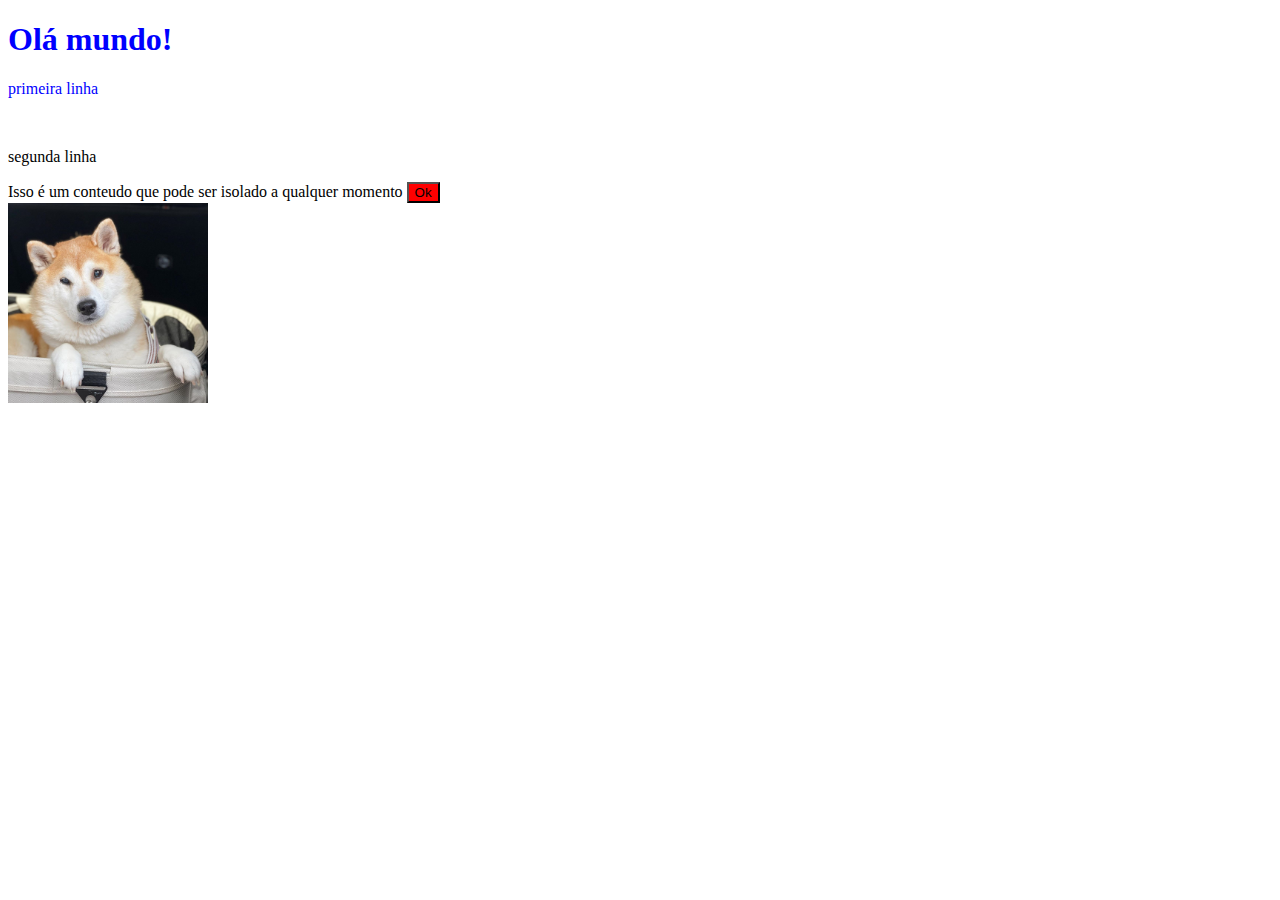
<file: index.html>
<!DOCTYPE html>
<html>
    <head>
        <title>Olá</title>
        <style>
            .primeiro-paragrafo{
                color: blue;
            }
        </style>
        
    </head>
    <body>
        <!-- comentario -->
        <h1  class="primeiro-paragrafo">Olá mundo!</h1> <!-- heading 1-->
        <p class="primeiro-paragrafo">primeira linha</p> <!--paragraph -->
        <br><!--break return -->
        <p>segunda linha</p>
        <div><!-- divisor -->
            Isso é um conteudo que pode ser isolado a qualquer momento
            <button style="background-color:red" onclick="alert('Meu primeiro JS')">Ok</button> <!-- background-color (cor de fundo) onclick (ao clicar) (aviso, sempre colocar os () pra identificar a função e dentro do () colocar a mensagem (identificar texto) entre aspas simples 'texto aqui')-->
        </div> 
        <img 
            src="imagem.jpg" 
            alt="cachorro dentro do cesto" 
            width="200px"
        /> 
            <!-- scr= source (origem) alt= alternative (alternativo) ou seja, quando não carregar a src aparece a alt -->
            <!--widht (largua) height (altura)-->
            <!--pixel (unidade de medida do navegador)-->
               
            </body>
</html>
</file>
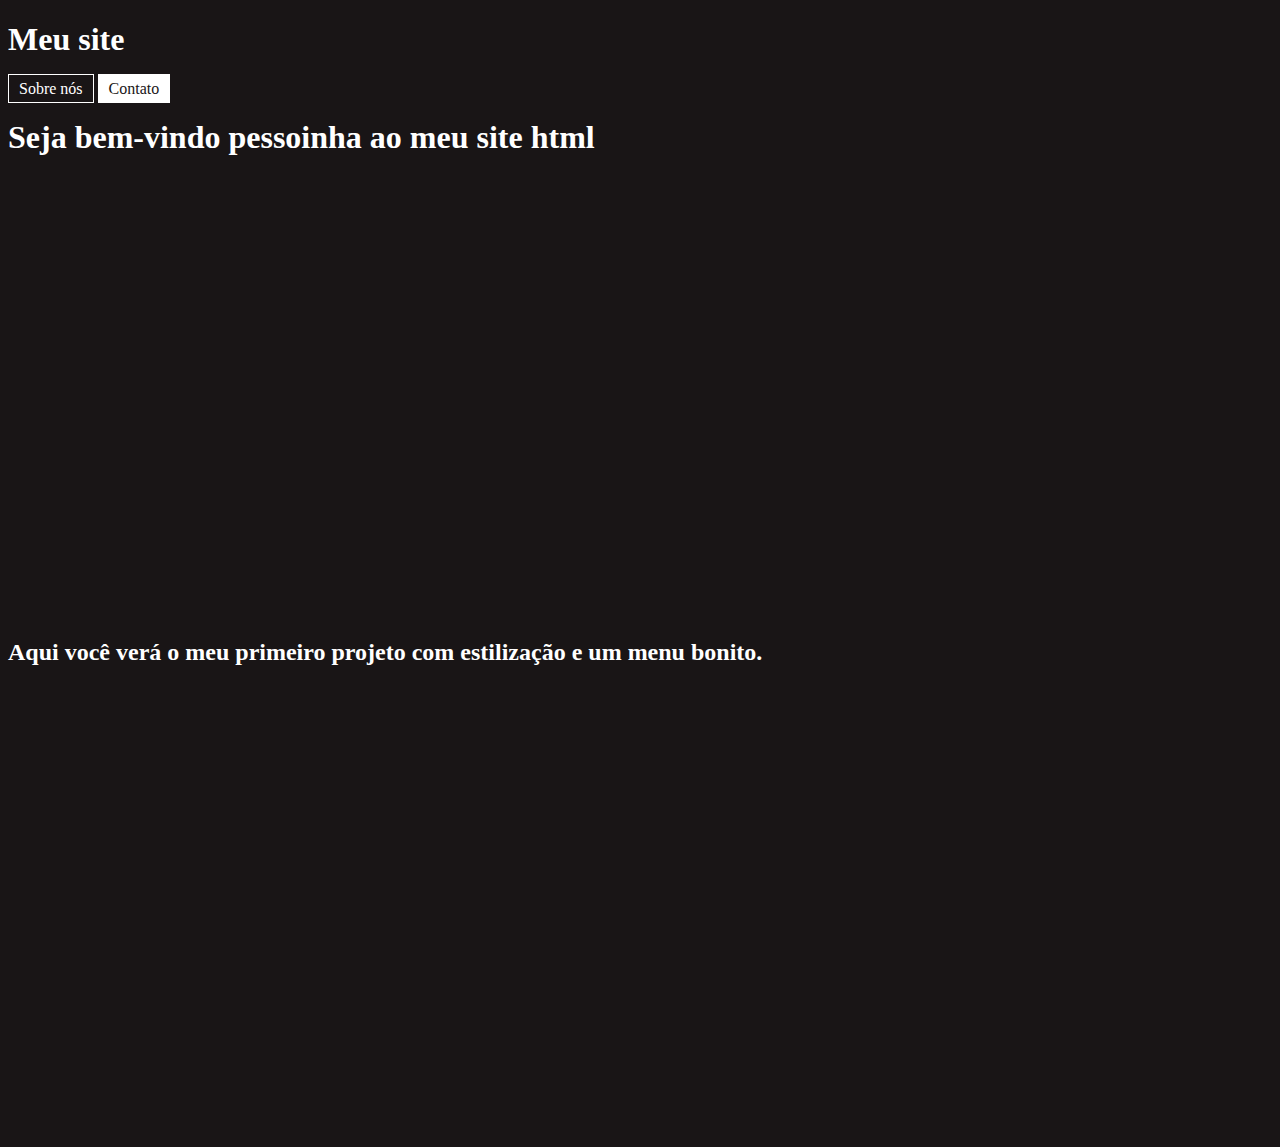
<file: JS/index.html>
<!DOCTYPE html>
<html lang="pt-BR">
<head>
    <meta charset="UTF-8">
       <title>Meu site</title>
       <link rel="stylesheet" href="estilo.css">
       
</head>
<body>
    <header> <!--cabeçalho-->
        <h1>Meu site</h1>
        <nav> <!--navegador/menu-->
                            
             <!-- <a> ancora (fazer link entre o meu site e outro site)
            target (onde o navegador deve ser carregado). BLANK (abrir em nova aba)-->
        <a id="menu-sobre" class="item-menu" href="#sobre-nos">Sobre nós</a>
        <a id="menu-contato" class="item-menu item-ativo" href="#contato">Contato</a>

        <!-- ou assim pra ir pra abri outra pagina ao clicar
              <a class="item-menu" href="sobre-nos.html">Sobre nós</a>
        <a class="item-menu" href="contato.html">Contato</a> -->
        </nav>
    </header>
    <section id="sobre-nos">
        <h1>
            Seja bem-vindo pessoinha ao meu site html  
        </h1>
    </section>
   <section id="contato">
        <h2 class="item-menu">
        Aqui você verá o meu primeiro projeto com estilização e um menu bonito.
         </h2>
   </section>
   <script type="text/javascript">
        const menus = document.querySelectorAll('a.item-menu');

   menus.forEach(function(menu) {
        menu.addEventListener('click', function(event){
            event.preventDefault() //impede o comportamento padrao do link
            //remover aclass "item-ativo"
            menus.forEach(function(item){
                item.classList.remove('item-ativo');
            })

            menu.classList.add('item-ativo');
            
        })
   })

  
</script>
</body>
</html>
</file>
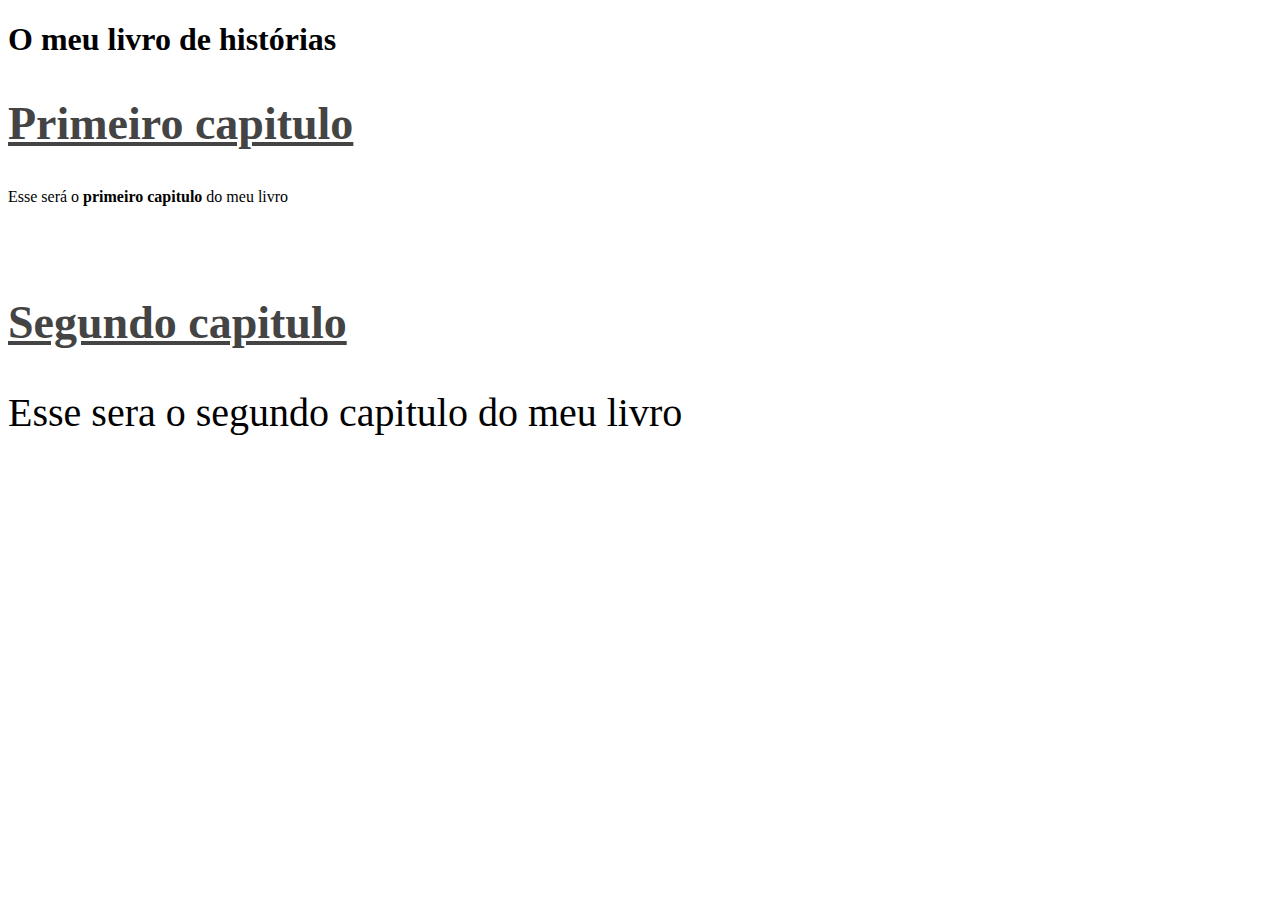
<file: JS/aula2.html>
<!DOCTYPE html>
<html lang="pt-BR">
<head>
    <meta charset="UTF-8">
    <meta name="viewport" content="width=device-width, initial-scale=1.0">
    <link href="aula2.css" rel="stylesheet"> <!-- link para conectar com o css / stylesheet (estilo da folha) -->
    <title>Document</title>
    
</head>
<body>
    <h1>O meu livro de histórias</h1>
    <h2>Primeiro capitulo</h2>
    <p>Esse será o <b>primeiro capitulo</b> do meu livro</p>
    <!-- b -> bold (negrito)-->
    <!-- strong-> (negrito) usar para acessibilidade, quando o leitor de texto ler a palavra terá maior enfase-->
    <!-- i -> italico -->
    <!-- em -> (italico) usar para acessibilidade, quando o leitor de texto ler a palavra terá maior enfase-->
    <br/>
    <br/>
    <h2>Segundo capitulo</h2>
    <p class="fonte-40px">Esse sera o segundo capitulo do meu livro</p>
    
    
    
    <!--comentario HTML-->
</body>
</html>
</file>
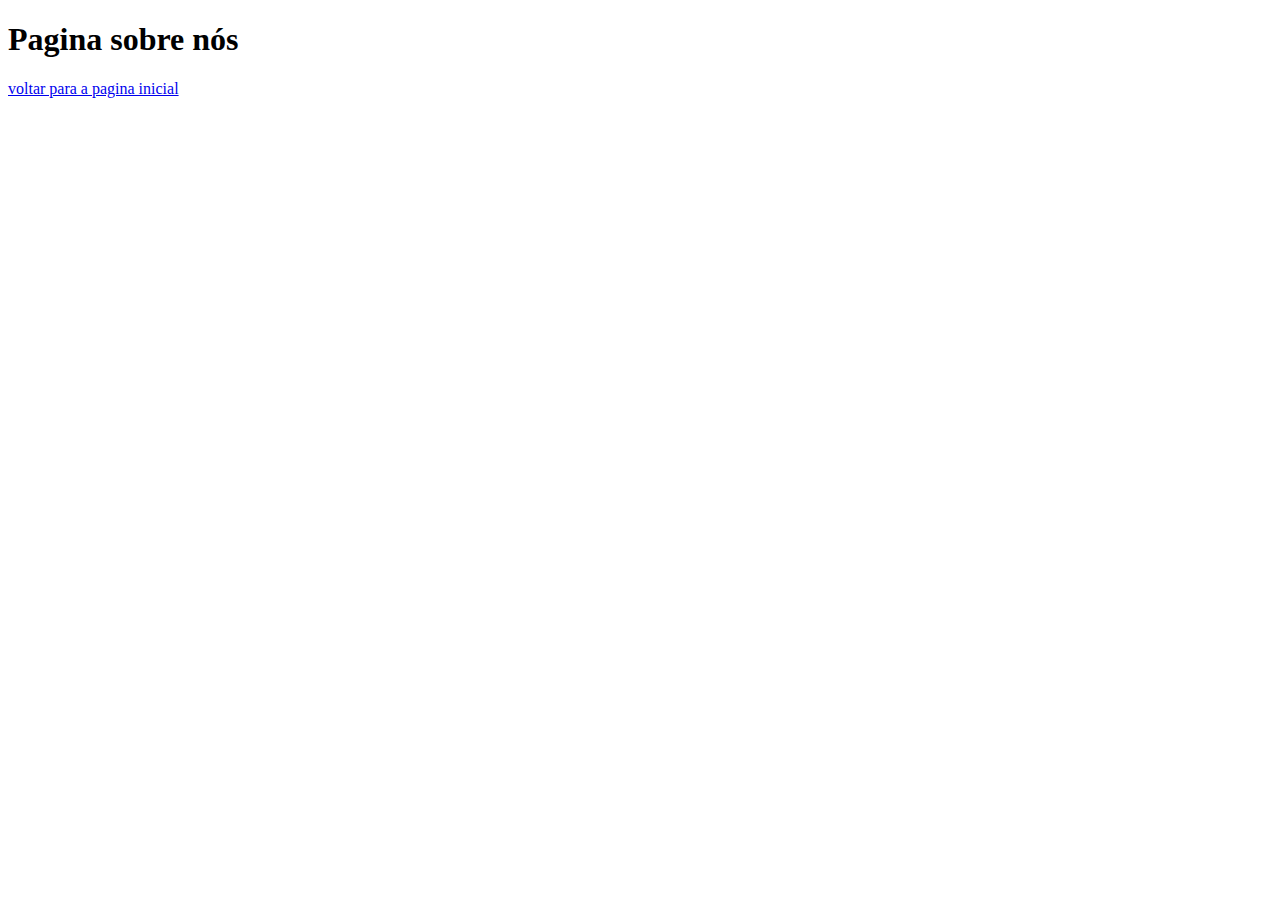
<file: JS/sobre-nos.html>
<!DOCTYPE html>
<html lang="pt-BR">
<head>
    <meta charset="UTF-8">
        <title>Meu site</title>
</head>
<body>
    <h1>Pagina sobre nós</h1>
    <a href="index.html"> voltar para a pagina inicial</a>
</body>
</html>
</file>
<file: JS/estilo.css>
:root{
    --cor-preto:#191516;
    --cor-branco:#fff;
    --cor-vinho: #a60067;
    --cor-azul-duvidoso: #6153cc;
    --cor-azul-clarin: #e5f4e3;
}

body{
    background-color: var(--cor-preto);
    color: var(--cor-branco);
}

/*
.item-menu{
    color: var(--cor-vinho)

    :link (como quer que veja o link)
    :active (momento em que clica no link)
    :visited (depois que visita)
    :hover (qnd passa o mouse em cima)
}
*/

header nav a.item-menu{
    color:var(--cor-branco);
    text-decoration: none;
    border: var(--cor-branco) 1px solid;
    padding: 5px 10px; /*espacamento interno*/
}

header nav a.item-menu:hover {
    background-color: var(--cor-branco);
    color: var(--cor-preto);
}

header nav a.item-menu.item-ativo {
    background-color: var(--cor-branco);
    color: var(--cor-preto);
}

section{
    min-height: 500px; /*minimo de altura*/
}
</file>
<file: JS/aula2.css>
body{
    background-color: #fff; /*cor do plano de fundo*/
    color: #000; /*cor do texto*/
}
h2{ 
    color: #444;
    font-size: 46px; /*tamanho da fonte*/
    text-decoration:underline; /* decoração do texto (sublinhado, etc) */    
}
.fonte-40px{
    font-size: 40px;

}



/*
 TEXT-ALIGN: (alinhar texto)
    -center (centralizado)
    -justify (justificado)

 FONT-WEIGHT: (peso visual, impacto da fonte no texto)
  NUMERAL
  100 (fininha)
  800 (forte-negrito)
  NORMAL
  bold:negrito
 
  MARGIN: (margem - espaçamento externo)
   -top (cima)
   -right (direita)
   -bottom (baixo)
   -left (esquerda)
   

   BORDER: (borda)
    -border-sizer (tamanho da borda)
    -border-color (cor da borda)
    -border-style (estilo da borda)

    REPRESENTAÇÃO BORDER
    solid, red, 2px

TEXT-TRANSFORM: (transformar texto)
    -uppercase: maiusculo
    etc

PADDING: (espaçamento interno)
   -top (cima)
   -right (direita)
   -bottom (baixo)
   -left (esquerda)
   

   REPRESENTAÇÃO PADDING OU MARGIN
   (TOP, RIGHT, BOTTOM, LEFT)
   10px, 10px, 10px, 10px (se for o mesmo valor não precisa por os 4, poderia ser somente padding/margin: 10px)
   5px, 10px, 5px, 10px (se for o mesmo para cima e baixo e o mesmo para laterais colocar somente os 2 primeiros :5px, 10px) 
   
   /*comentario CSS*/
</file>
